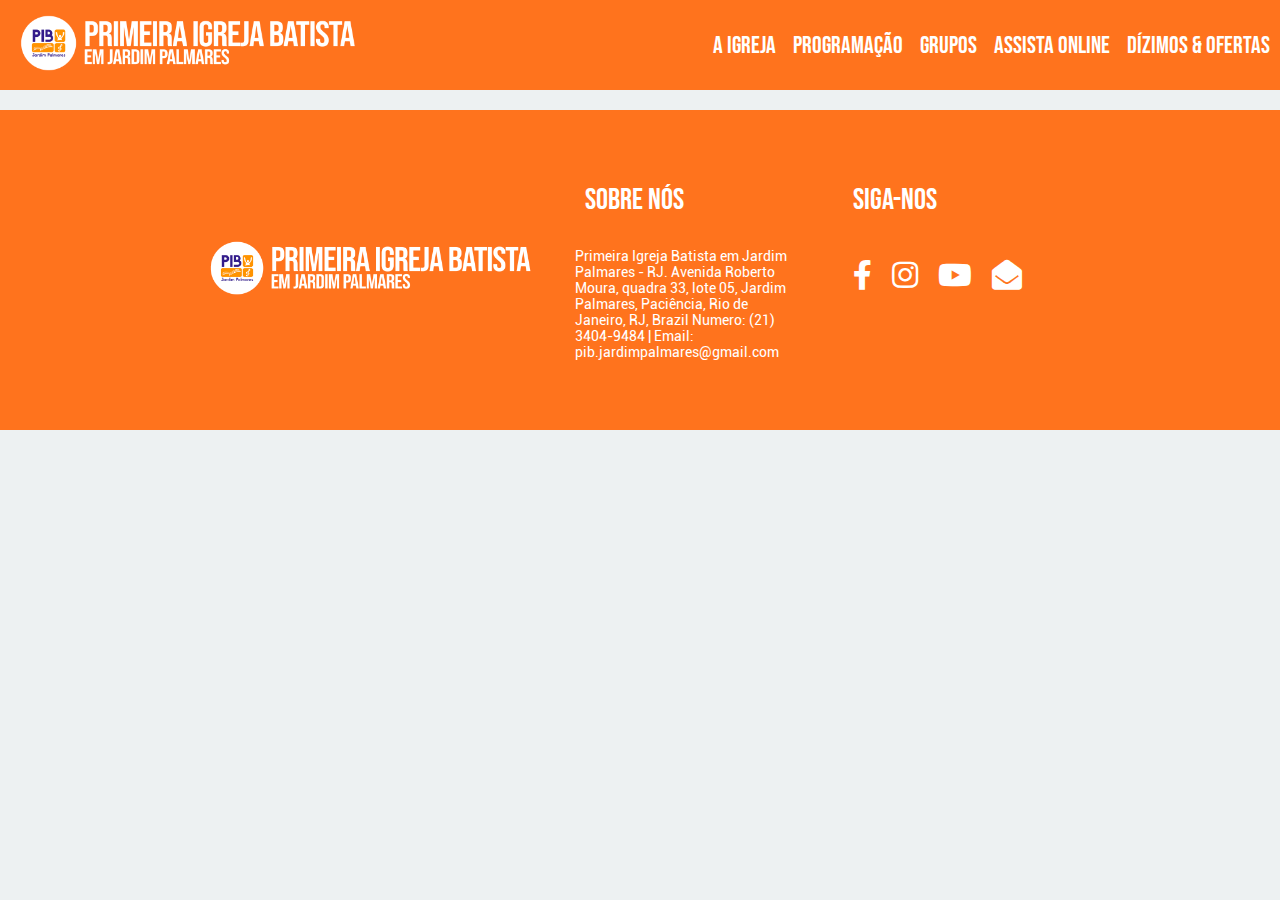
<file: index.html>
<!DOCTYPE html>
<html lang="pt-br">
<head>
    <meta charset="UTF-8">
    <meta http-equiv="X-UA-Compatible" content="IE=edge" />
    <meta name="viewport" content="width=device-width, initial-scale=1.0" />

    <link href="/css/home.css" rel="stylesheet" type="text/css" />

    <link rel="stylesheet" href="https://use.fontawesome.com/releases/v5.1.0/css/all.css">
    <script defer src="/app.js"></script>
    <title>PIBJp</title>
</head>
<body>
    <div class="wrapper">
        <div class="header"> <!-- Header -->
            <div class="nav"> <!-- nav -->
                <a class="logo" href="/index.html">
                    <img src="/assents/logo-nome.png" alt="logo igreja pib jardim palmares">
                </a>
                <button class="hamburger"></button>
                <ul class="nav-list"> <!-- nav-list -->
                    <li><a href="/aigreja.html">A igreja</a></li>
                    <li><a href="/programacoes.html">Programação</a></li>
                    <li><a href="/grupos.html">Grupos</a></li>
                    <li><a href="https://www.youtube.com/@pibjardimpalmares">Assista online</a></li>
                    <li><a href="dizimos.html">Dízimos & Ofertas</a></li>
                </ul>   
            </div>
        </div>
        <div class="corpo">
        </div>
        <div class="rodape">
            <div class="rodape-logo">
                <a href="/index.html">
                    <img src="/assents/logo-nome.png" alt="logo igreja pib jardim palmares">
                    </a>
            </div>
            <div class="sobre-nos">
                <h1>Sobre nós</h1>
                <h2>Primeira Igreja Batista em Jardim Palmares - RJ. Avenida Roberto Moura, quadra 33, lote 05, Jardim Palmares, Paciência, Rio de Janeiro, RJ, Brazil  Numero: (21) 3404-9484 | Email: pib.jardimpalmares@gmail.com</h2>
            </div>
            <div class="siga-nos">
                <h1>Siga-nos</h1>
                <div class="social">
                    <a href="https://www.facebook.com/pibjardimpalmares/?locale=pt_BR" target="_blank">
                      <i class="fab fa-facebook-f"></i>
                    </a>
                    <a href="https://www.instagram.com/pib.jp/" target="_blank">
                      <i class="fab fa-instagram"></i>
                    </a>
                    <a href="https://www.youtube.com/@pibjardimpalmares" target="_blank">
                      <i class="fab fa-youtube"></i>
                    </a>
                    <a href="mailto:pib.jardimpalmares@gmail.com" target="_blank">
                        <i class="fa fa-envelope-open"></i>
                    </a>
                </div>
            </div>
        </div>
    </div>
   
    
</body>
</html>
</file>
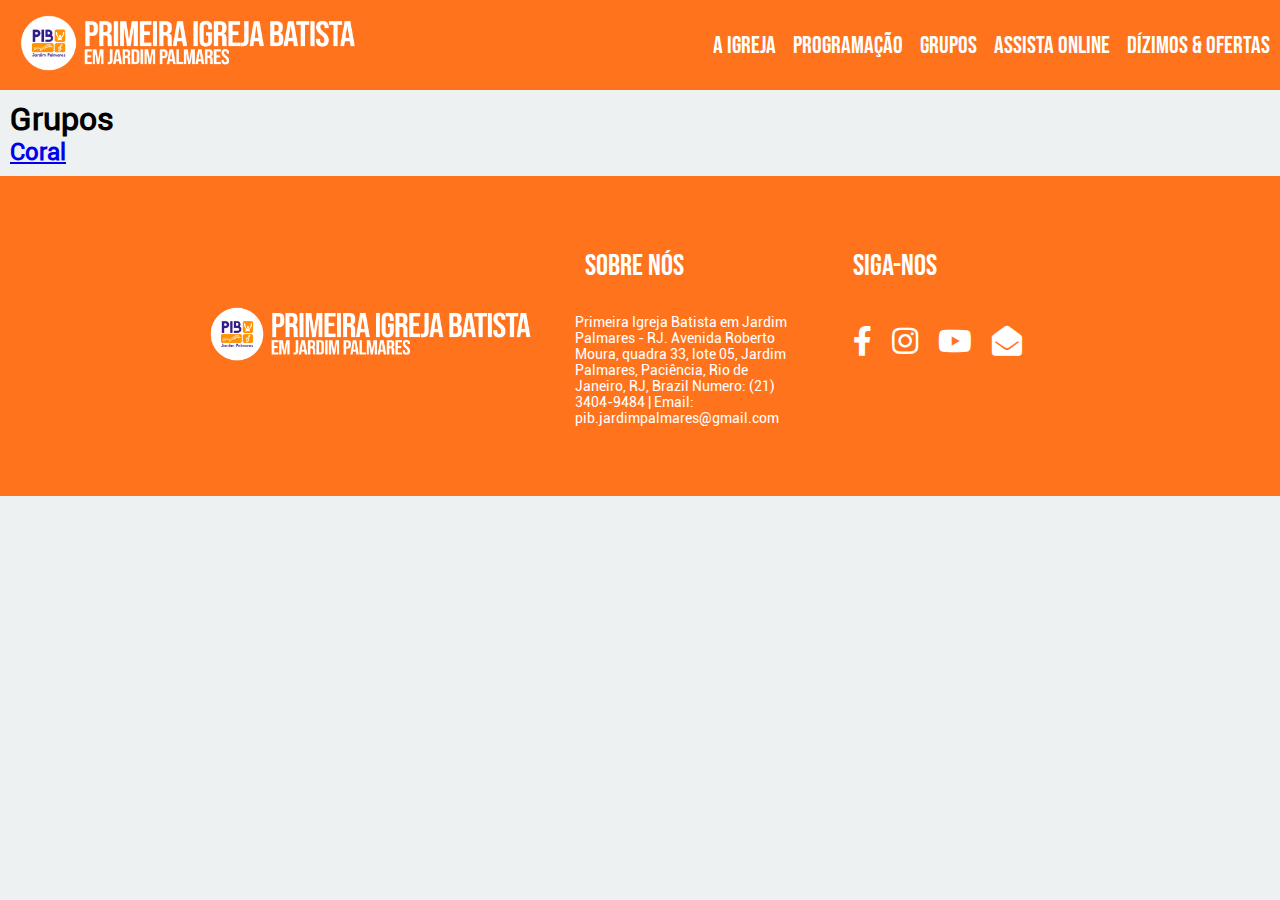
<file: grupos.html>
<!DOCTYPE html>
<html lang="pt-br">
<head>
    <meta charset="UTF-8">
    <meta http-equiv="X-UA-Compatible" content="IE=edge" />
    <meta name="viewport" content="width=device-width, initial-scale=1.0" />

    <link href="/css/home.css" rel="stylesheet" type="text/css" />
    <link href="/css/grupos.css" rel="stylesheet" type="text/css" />

    <link rel="stylesheet" href="https://use.fontawesome.com/releases/v5.1.0/css/all.css">
    <script defer src="/app.js"></script>
    <title>PIBJp</title>
</head>
<body>
    <div class="wrapper">
        <div class="header"> <!-- Header -->
            <div class="nav"> <!-- nav -->
                <a class="logo" href="/index.html">
                    <img src="/assents/logo-nome.png" alt="logo igreja pib jardim palmares">
                </a>
                <button class="hamburger"></button>
                <ul class="nav-list"> <!-- nav-list -->
                    <li><a href="/aigreja.html">A igreja</a></li>
                    <li><a href="/programacoes.html">Programação</a></li>
                    <li><a href="/grupos.html">Grupos</a></li>
                    <li><a href="https://www.youtube.com/@pibjardimpalmares">Assista online</a></li>
                    <li><a href="dizimos.html">Dízimos & Ofertas</a></li>
                </ul>   
            </div>
        </div>
        <div class="corpo">
            <div class="grupo">
                <h1>Grupos</h1>
                <h2><a href="/grupos/login-coral.html">Coral</a></h2>
            </div>
        </div>
        <div class="rodape">
            <div class="rodape-logo">
                <a href="/index.html">
                    <img src="/assents/logo-nome.png" alt="logo igreja pib jardim palmares">
                    </a>
            </div>
            <div class="sobre-nos">
                <h1>Sobre nós</h1>
                <h2>Primeira Igreja Batista em Jardim Palmares - RJ. Avenida Roberto Moura, quadra 33, lote 05, Jardim Palmares, Paciência, Rio de Janeiro, RJ, Brazil  Numero: (21) 3404-9484 | Email: pib.jardimpalmares@gmail.com</h2>
            </div>
            <div class="siga-nos">
                <h1>Siga-nos</h1>
                <div class="social">
                    <a href="https://www.facebook.com/pibjardimpalmares/?locale=pt_BR" target="_blank">
                      <i class="fab fa-facebook-f"></i>
                    </a>
                    <a href="https://www.instagram.com/pib.jp/" target="_blank">
                      <i class="fab fa-instagram"></i>
                    </a>
                    <a href="https://www.youtube.com/@pibjardimpalmares" target="_blank">
                      <i class="fab fa-youtube"></i>
                    </a>
                    <a href="mailto:pib.jardimpalmares@gmail.com" target="_blank">
                        <i class="fa fa-envelope-open"></i>
                    </a>
                </div>
            </div>
        </div>
    </div>
   
    
</body>
</html>
</file>
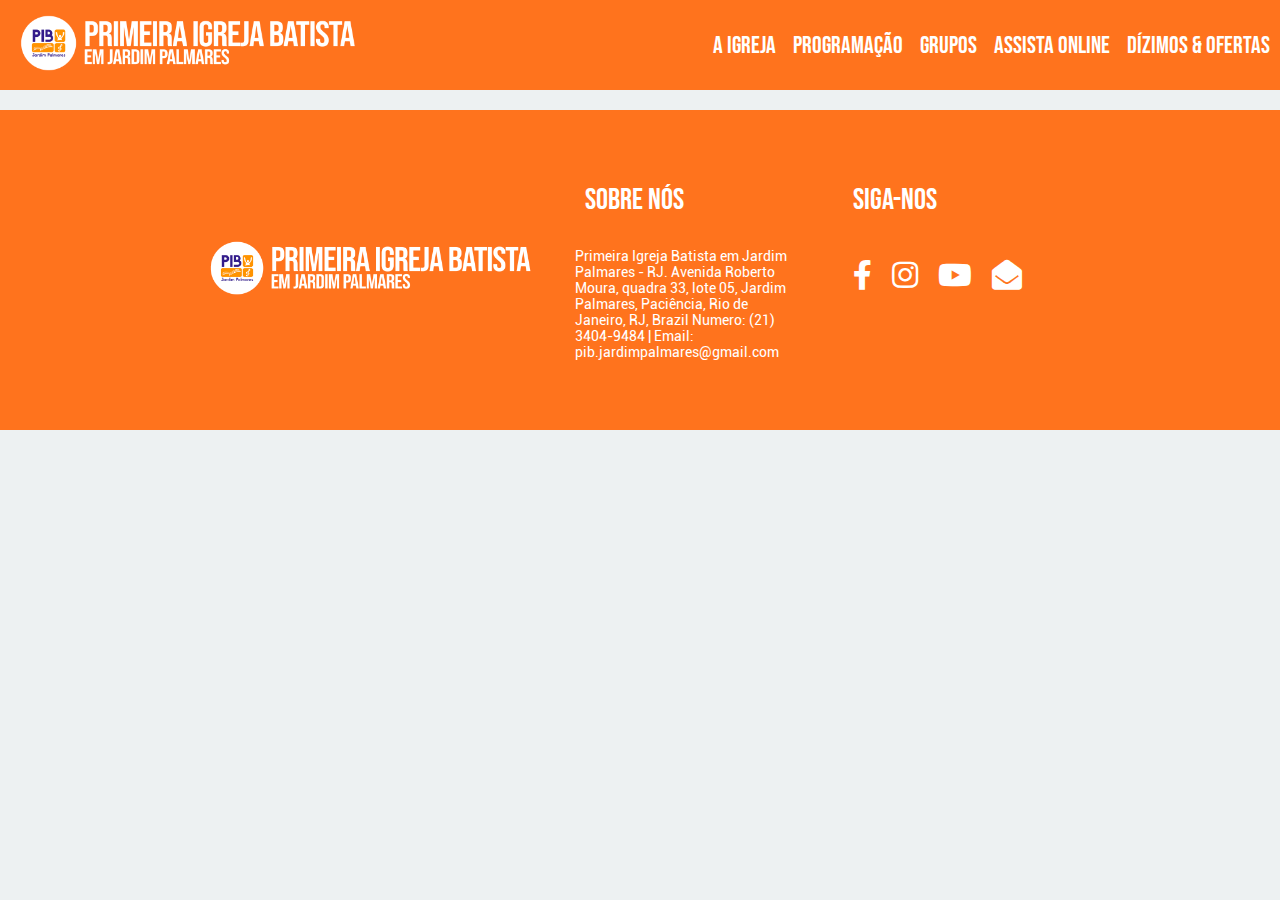
<file: programacoes.html>
<!DOCTYPE html>
<html lang="pt-br">
<head>
    <meta charset="UTF-8">
    <meta http-equiv="X-UA-Compatible" content="IE=edge" />
    <meta name="viewport" content="width=device-width, initial-scale=1.0" />

    <link href="/css/home.css" rel="stylesheet" type="text/css" />

    <link rel="stylesheet" href="https://use.fontawesome.com/releases/v5.1.0/css/all.css">
    <script defer src="/app.js"></script>
    <title>PIBJp</title>
</head>
<body>
    <div class="wrapper">
        <div class="header"> <!-- Header -->
            <div class="nav"> <!-- nav -->
                <a class="logo" href="/index.html">
                    <img src="/assents/logo-nome.png" alt="logo igreja pib jardim palmares">
                </a>
                <button class="hamburger"></button>
                <ul class="nav-list"> <!-- nav-list -->
                    <li><a href="/aigreja.html">A igreja</a></li>
                    <li><a href="/programacoes.html">Programação</a></li>
                    <li><a href="/grupos.html">Grupos</a></li>
                    <li><a href="https://www.youtube.com/@pibjardimpalmares">Assista online</a></li>
                    <li><a href="dizimos.html">Dízimos & Ofertas</a></li>
                </ul>   
            </div>
        </div>
        <div class="corpo">
        </div>
        <div class="rodape">
            <div class="rodape-logo">
                <a href="/index.html">
                    <img src="/assents/logo-nome.png" alt="logo igreja pib jardim palmares">
                    </a>
            </div>
            <div class="sobre-nos">
                <h1>Sobre nós</h1>
                <h2>Primeira Igreja Batista em Jardim Palmares - RJ. Avenida Roberto Moura, quadra 33, lote 05, Jardim Palmares, Paciência, Rio de Janeiro, RJ, Brazil  Numero: (21) 3404-9484 | Email: pib.jardimpalmares@gmail.com</h2>
            </div>
            <div class="siga-nos">
                <h1>Siga-nos</h1>
                <div class="social">
                    <a href="https://www.facebook.com/pibjardimpalmares/?locale=pt_BR" target="_blank">
                      <i class="fab fa-facebook-f"></i>
                    </a>
                    <a href="https://www.instagram.com/pib.jp/" target="_blank">
                      <i class="fab fa-instagram"></i>
                    </a>
                    <a href="https://www.youtube.com/@pibjardimpalmares" target="_blank">
                      <i class="fab fa-youtube"></i>
                    </a>
                    <a href="mailto:pib.jardimpalmares@gmail.com" target="_blank">
                        <i class="fa fa-envelope-open"></i>
                    </a>
                </div>
            </div>
        </div>
    </div>
   
    
</body>
</html>
</file>
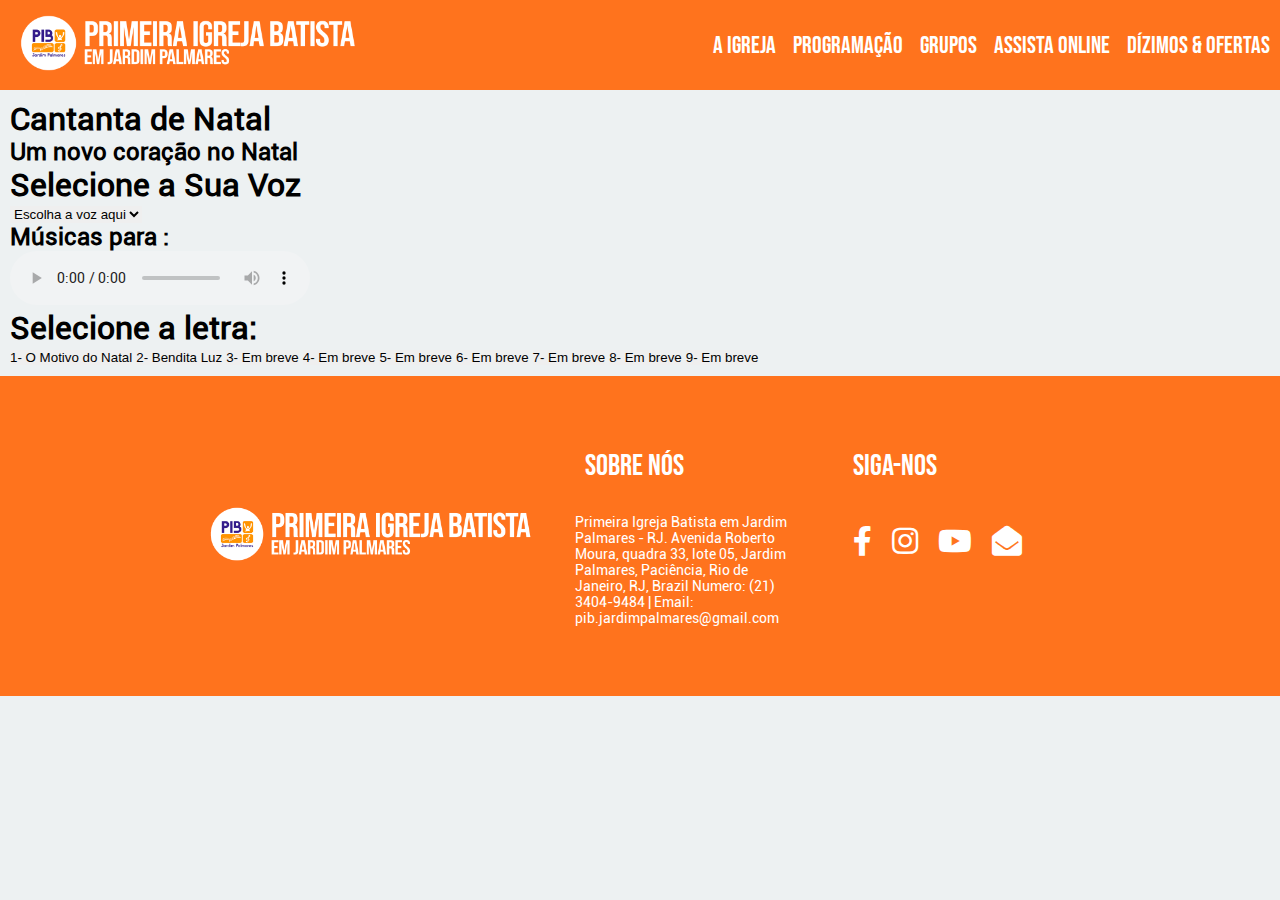
<file: grupos/coral.html>
<!DOCTYPE html>
<html lang="pt-br">
<head>
    <meta charset="UTF-8">
    <meta http-equiv="X-UA-Compatible" content="IE=edge" />
    <meta name="viewport" content="width=device-width, initial-scale=1.0" />

    <link href="/css/home.css" rel="stylesheet" type="text/css" />
    <link href="/grupos/css/coral.css" rel="stylesheet" type="text/css" />

    <link rel="stylesheet" href="https://use.fontawesome.com/releases/v5.1.0/css/all.css">
    <title>PIBJp</title>
</head>
<body>
    <div class="wrapper">
        <div class="header"> 
            <div class="nav"> 
                <a class="logo" href="/index.html">
                    <img src="/assents/logo-nome.png" alt="logo igreja pib jardim palmares">
                </a>
                <button class="hamburger"></button>
                <ul class="nav-list"> 
                    <li><a href="/aigreja.html">A igreja</a></li>
                    <li><a href="/programacoes.html">Programação</a></li>
                    <li><a href="/grupos.html">Grupos</a></li>
                    <li><a href="https://www.youtube.com/@pibjardimpalmares">Assista online</a></li>
                    <li><a href="dizimos.html">Dízimos & Ofertas</a></li>
                </ul>   
            </div>
        </div>
        <div class="corpo">
            <div class="coral">
                <h1>Cantanta de Natal</h1>
                <h2>Um novo coração no Natal</h2>
                <div class="container">
                    <h1>Selecione a Sua Voz</h1>
                    <select id="voiceSelect" onchange="selectVoice(this.value)">
                        <option value="">Escolha a voz aqui</option>
                        <option value="tenor">Tenor</option>
                        <option value="contralto">Contralto</option>
                        <option value="baixo">Baixo</option>
                        <option value="soprano">Soprano</option>
                    </select>
                    
                    <div id="musicList" class="hidden">
                        <h2>Músicas para <span id="voiceType"></span>:</h2>
                        <ul id="songsList"></ul>
                    </div>
                    
                    <audio class="audioPlayer" id="audioPlayer" controls></audio>
                
                </div>
                <div class="letras">
                    <h1>Selecione a letra: </h1>
                    <button class="botao-musica" id="bt-musica-1" onclick="escondermusica(1)">1- O Motivo do Natal</button>
                    <div class="musica" id="musica-1" style="display: none;">
                        <p>Todos acupados sempre apressados a procurar presentes para dar, qual o mais bonito, qual o mais pedido, qual o que vai melhor impressionar, toda iluminada a cidade linda está lembrando que em Belém Jesus nosso Rei nasceu, numa noite assim.</p>
                        <p>Mais o real motivo que temos pra celebrar, é que o Rei Menino nasceu pra nos salvar, em volto em panos sim nasceu, grande atenção não mereceu, foi há muito atrás que aconteceu, Cristo nasceu, veio pra nos dar a vida.</p>
                        <p>Todos pela rua vão cantarolando chegou em fim a noite de Natal, todos procurando doces saborosos em toda a parte está feliz Natal, tão felizes as crianças brincam sem parar mais não esquecem a razão porque todos nós s’tamos a cantar.</p>
                        <p>Pois o real motivo que temos pra celebrar, é que o Rei Menino nasceu pra nos salvar, em volto em panos sim nasceu, grande atenção não mereceu, foi há muito atrás que aconteceu, Cristo nasceu, veio pra nos dar a vida.</p>  
                        <p>Hoje é Natal cantemos.</p>     
                    </div>
                    <button class="botao-musica" id="bt-musica-2" onclick="escondermusica(2)">2- Bendita Luz</button>
                    <div class="musica" id="musica-2" style="display: none;">
                        <p>Bendita luz eis a brilhar presente que do céu mandou o pai, bendito o rei que deus mandou o príncipe da paz que esperança traz.</p>
                        <p>Ouço anjos a cantar ao menino de Belém e as montanhas alto além erguem seu louvor também.</p>
                        <p>Gloria cantem nas alturas, gloria cantem nas alturas.</p>
                        <p>Bendita luz (vozes masculinas).</p>
                        <p>Eis a brilhar presente que do céu mandou o pai, natal, natal, natal, natal, nasceu o rei de Israel.</p>  
                        <p>Natal, natal, natal, natal, nasceu o rei. Nasceu o rei, nasceu o rei de Israel (vozes femininas).</p>
                        <p>Bendita luz, bendita luz é o rei de Israel (vozes masculinas).</p>
                        <p>Coros de anjos cantem bem alegres, cantai vós ó santos lá do céu além gloria a Deus dai glorias nas alturas ó vinde adoremos ó vinde adoremos ó vinde adoremos ao senhor.</p>
                        <p>Bendita luz eis a brilhar ó vinde adoremos ao senhor, bendita luz eis a brilhar presente que do céu mandou o pai, bendito o rei que deus mandou o príncipe da paz que esperança traz que esperança traz.</p>
                        <p>Ouço os anjos a cantar, bendita luz, vinde adoremos, que deus mandou, que deus mandou seu nome é Cristo (vozes femininas).</p>
                        <p>Bendita luz, natal, bendito rei, que deus mandou, que deus mandou, seu nome é Cristo (vozes masculinas).</p>                 
                    </div>
                    <button class="botao-musica" id="bt-musica-3" onclick="escondermusica(3)">3- Em breve</button>
                    <div class="musica" id="musica-3" style="display: none;">
                        <p>Em breve</p>     
                    </div>
                    <button class="botao-musica" id="bt-musica-4" onclick="escondermusica(4)">4- Em breve</button>
                    <div class="musica" id="musica-4" style="display: none;">
                        <p>Em breve</p>     
                    </div>
                    <button class="botao-musica" id="bt-musica-5" onclick="escondermusica(5)">5- Em breve</button>
                    <div class="musica" id="musica-5" style="display: none;">
                        <p>Em breve</p>     
                    </div>
                    <button class="botao-musica" id="bt-musica-6" onclick="escondermusica(6)">6- Em breve</button>
                    <div class="musica" id="musica-6" style="display: none;">
                        <p>Em breve</p>     
                    </div>
                    <button class="botao-musica" id="bt-musica-7" onclick="escondermusica(7)">7- Em breve</button>
                    <div class="musica" id="musica-7" style="display: none;">
                        <p>Em breve</p>     
                    </div>
                    <button class="botao-musica" id="bt-musica-8" onclick="escondermusica(8)">8- Em breve</button>
                    <div class="musica" id="musica-8" style="display: none;">
                        <p>Em breve</p>     
                    </div>
                    <button class="botao-musica" id="bt-musica-9" onclick="escondermusica(9)">9- Em breve</button>
                    <div class="musica" id="musica-9" style="display: none;">
                        <p>Em breve</p>     
                    </div>    
                
                </div>          
            </div>
        </div>
        <div class="rodape">
            <div class="rodape-logo">
                <a href="/index.html">
                    <img src="/assents/logo-nome.png" alt="logo igreja pib jardim palmares">
                    </a>
            </div>
            <div class="sobre-nos">
                <h1>Sobre nós</h1>
                <h2>Primeira Igreja Batista em Jardim Palmares - RJ. Avenida Roberto Moura, quadra 33, lote 05, Jardim Palmares, Paciência, Rio de Janeiro, RJ, Brazil  Numero: (21) 3404-9484 | Email: pib.jardimpalmares@gmail.com</h2>
            </div>
            <div class="siga-nos">
                <h1>Siga-nos</h1>
                <div class="social">
                    <a href="https://www.facebook.com/pibjardimpalmares/?locale=pt_BR" target="_blank">
                      <i class="fab fa-facebook-f"></i>
                    </a>
                    <a href="https://www.instagram.com/pib.jp/" target="_blank">
                      <i class="fab fa-instagram"></i>
                    </a>
                    <a href="https://www.youtube.com/@pibjardimpalmares" target="_blank">
                      <i class="fab fa-youtube"></i>
                    </a>
                    <a href="mailto:pib.jardimpalmares@gmail.com" target="_blank">
                        <i class="fa fa-envelope-open"></i>
                    </a>
                </div>
            </div>
        </div>
    </div>
    <script defer src="/app.js"></script>
</body>
</html>
</file>
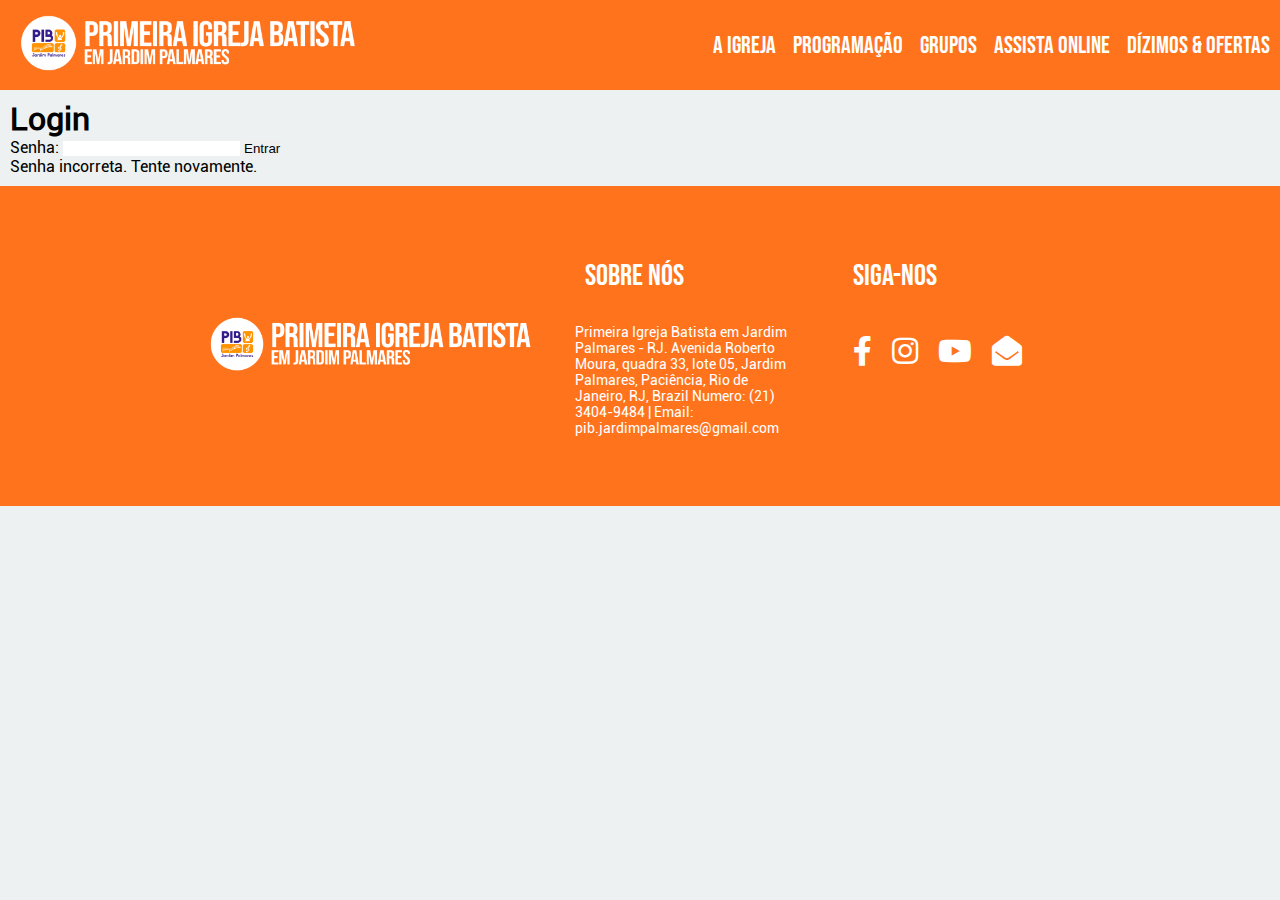
<file: grupos/login-coral.html>
<!DOCTYPE html>
<html lang="pt-br">
<head>
    <meta charset="UTF-8">
    <meta http-equiv="X-UA-Compatible" content="IE=edge" />
    <meta name="viewport" content="width=device-width, initial-scale=1.0" />

    <link href="/css/home.css" rel="stylesheet" type="text/css" />
    <link href="/grupos/css/login-coral.css" rel="stylesheet" type="text/css" />

    <link rel="stylesheet" href="https://use.fontawesome.com/releases/v5.1.0/css/all.css">
    <title>PIBJp</title>
</head>
<body>
    <div class="wrapper">
        <div class="header"> <!-- Header -->
            <div class="nav"> <!-- nav -->
                <a class="logo" href="/index.html">
                    <img src="/assents/logo-nome.png" alt="logo igreja pib jardim palmares">
                </a>
                <button class="hamburger"></button>
                <ul class="nav-list"> <!-- nav-list -->
                    <li><a href="/aigreja.html">A igreja</a></li>
                    <li><a href="/programacoes.html">Programação</a></li>
                    <li><a href="/grupos.html">Grupos</a></li>
                    <li><a href="https://www.youtube.com/@pibjardimpalmares">Assista online</a></li>
                    <li><a href="dizimos.html">Dízimos & Ofertas</a></li>
                </ul>   
            </div>
        </div>
        <div class="corpo">
            <div class="container">
                <h1>Login</h1>
                <form id="loginForm">
                    <label for="password">Senha:</label>
                    <input type="password" id="password" name="password" required>
                    <button id="bt-login" type="submit">Entrar</button>
                    <p id="errorMessage" class="hidden">Senha incorreta. Tente novamente.</p>
                </form>
            </div>
        </div>
        <div class="rodape">
            <div class="rodape-logo">
                <a href="/index.html">
                    <img src="/assents/logo-nome.png" alt="logo igreja pib jardim palmares">
                    </a>
            </div>
            <div class="sobre-nos">
                <h1>Sobre nós</h1>
                <h2>Primeira Igreja Batista em Jardim Palmares - RJ. Avenida Roberto Moura, quadra 33, lote 05, Jardim Palmares, Paciência, Rio de Janeiro, RJ, Brazil  Numero: (21) 3404-9484 | Email: pib.jardimpalmares@gmail.com</h2>
            </div>
            <div class="siga-nos">
                <h1>Siga-nos</h1>
                <div class="social">
                    <a href="https://www.facebook.com/pibjardimpalmares/?locale=pt_BR" target="_blank">
                      <i class="fab fa-facebook-f"></i>
                    </a>
                    <a href="https://www.instagram.com/pib.jp/" target="_blank">
                      <i class="fab fa-instagram"></i>
                    </a>
                    <a href="https://www.youtube.com/@pibjardimpalmares" target="_blank">
                      <i class="fab fa-youtube"></i>
                    </a>
                    <a href="mailto:pib.jardimpalmares@gmail.com" target="_blank">
                        <i class="fa fa-envelope-open"></i>
                    </a>
                </div>
            </div>
        </div>
    </div>
   
    <script defer src="/app.js"></script>
</body>
</html>
</file>
<file: css/home.css>
:root {
    --primary-color: hsl(170, 100%, 26%);
    --headline: hsl(210, 11%, 15%);
    --paragraph: hsl(210, 9%, 31%);
  
    --brand-beige: hsl(39, 100%, 97%);
    --brand-light: hsl(148, 23%, 89%);
  
    --backgound: hsla(192, 15%, 94%, 1);
    --rosa: #c2185b;
    --azul: #2F0682;
    --laranja: #FF731D;
    --fonte-roxo: hsl(262, 47%, 55%);
    font-size: 62.5%; 
  
    --nav-height: 7.2rem;
  }
  
  @font-face{
    font-family: 'Bebas Neue' ;
    src: url(/font/BebasNeue-Regular.ttf) format('truetype'),
          url(/font/BebasNeue-Regular.otf) format('opentype');
    font-weight: normal;
    font-style: normal;
  }

  @font-face{
    font-family: 'Roboto' ;
    src: url(/font/Roboto-Regular.ttf) format('truetype');
    font-weight: normal;
    font-style: normal;
  }


  *{
    margin: 0;
    padding: 0;
    box-sizing: border-box;
  }

  *:focus {
    outline: none;
  }
  
  body,html {
    width: 100%;
    height: 100%;
  
    font-family: 'Roboto';
    font-size: 1.6rem;
  }
  
  .wrapper {
    width: 100%;
    height: 100%;
    position: absolute;
    top:0;
    left: 0;
    background-color: var(--backgound);
  }

  .corpo{
    width: 100%;
    height: 100%;
    padding: 1rem;
    height: auto;
     }
@media screen and (min-width: 750px){

  /* -------------------------- Rodape Superior ------------------------ */
  .header {
    background: var(--laranja);
    padding-inline: 1rem;
  }
  
  .nav {
    width: 100%;
    height: 9rem;
    margin-inline: auto;
  
    display: flex;
    justify-content: space-between;
    align-items: center;
  }
  
  .logo img{
    width: 18rem;
  }
  
  .nav-list {
    display: flex;
    gap: 1.7rem;
    list-style: none;
  }
  
  .nav-list a {
    font-family: "Bebas Neue", sans-serif;
    font-weight: 200;
    font-size: 2.2rem;
    color: white;
    padding-block: 1.6rem;
    text-decoration: none;
    display: flex;
  }
  
  .hamburger {
    display: none;
    border: none;
    background: none;
    border-top: 0.3rem solid #fff;
    cursor: pointer;
  }
  
  .hamburger::after,
  .hamburger::before {
    content: " ";
    display: block;
    width: 3rem;
    height: 0.3rem;
    background: #fff;
    margin-top: 0.5rem;
    position: relative;
    transition: 0.3s;
  }

   /* -------------------------- Rodape Inferior ------------------------ */
.corpo{
    width: 100%;
    height: auto;
}

   /* -------------------------- Rodape Inferior ------------------------ */

.rodape {
    width: 100%;
    height: 32rem;
    background-color: var(--laranja);
    text-align: center;
    display: flex;
    flex-direction: row;
    align-items: center;
    padding-left: 2rem;
    padding-right: 2rem; 
}

.rodape-logo img{
    height: 8rem;
}

.sobre-nos {
    width: 60rem;
    height: 32rem;

    margin-left: 3rem;
    margin-right: 3rem;

    display: flex;
    flex-direction: column;
    justify-content: center;
    align-items: start;
}

.sobre-nos h1{
    font-family: "Bebas Neue", sans-serif;
    font-weight: 200;
    color: white;
    font-size: 3rem;
    padding: 1rem;
    padding-bottom: 3rem;
}

.sobre-nos h2 {
    color: white;
    font-weight: 100;
    font-size: 1.4rem;
    text-align: left;
    height: 12rem;

}

.siga-nos {
    width: 60rem;
    height: 32rem;

    margin-left: 2rem;
    margin-right: 2rem;

    display: flex;
    flex-direction: column;
    justify-content: center;
    align-items: start;
}

.siga-nos h1{
    font-family: "Bebas Neue", sans-serif;
    font-weight: 200;
    color: white;
    font-size: 3rem;
    padding: 1rem;
    padding-bottom: 3rem;
}

.social {
  display: flex;
  justify-content: center;
  align-items:start;
  font-size: 3rem;
  height: 12rem;

}
.social a {
  color: white;
  text-decoration: none;
  margin: 1rem;
}
.social:hover a {
  opacity: 0.3;
  transition: 0.3s;
}
.social:hover a:hover {
  opacity: 1;
  transition: 0.3s;
}

}

@media screen and (max-width: 750px ){

  *{margin: 0;
    padding: 0;}

  .wrapper {
    width: 100%;
    height: 100%;
  }

  .corpo{
    padding: 0rem;
    margin: 0rem;
    height: 60rem;
}

* {
  margin: 0;
  padding: 0;
}

a {
  font-family: sans-serif;
  text-decoration: none;
}

*{
  outline: none;
  box-shadow: none;
}

.header {
  background: var(--laranja);
  padding-inline: 1.4rem;
}

.nav {
  max-width: 128rem;
  height: 6rem;
  margin-inline: auto;

  display: flex;
  justify-content: space-between;
  align-items: center;
}

.logo img{
  height: 4rem;
}

.nav-list {
  display: flex;
  gap: 32px;
  list-style: none;
}

.nav-list a {
  font-size: 18px;
  color: #fff;
  padding-block: 16px;
}

.hamburger {
  display: none;
  border: none;
  background: none;
  border-top: 3px solid #fff;
  cursor: pointer;
}

.hamburger::after,
.hamburger::before {
  content: " ";
  display: block;
  width: 30px;
  height: 3px;
  background: #fff;
  margin-top: 5px;
  position: relative;
  transition: 0.3s;
}

}

@media screen and (max-width: 750px) {
  .hamburger {
    display: block;
    z-index: 1;
  }

  .nav-list {
    position: fixed;
    top: 0;
    left: 0;
    width: 100vw;
    height: 100vh;
    background: var(--laranja);
    clip-path: circle(100px at 90% -15%);
    transition: 1s ease-out;
    
    padding: 15rem 5rem;
    flex-direction: column;
    gap: 3.5rem;

    pointer-events: none;
  }

  .nav-list a {
    font-size: 4rem;
    opacity: 0;
    font-family: "Bebas Neue", sans-serif;
    font-weight: 200;
  }

  .nav-list li:nth-child(1) a {
    transition: 0.3s 0.1s;
  }

  .nav-list li:nth-child(2) a {
    transition: 0.3s 0.2s;
  }

  .nav-list li:nth-child(3) a {
    transition: 0.3s 0.3s;
  }

  /* Estilos ativos */

  .nav.active .nav-list {
    clip-path: circle(1500px at 90% -15%);
    pointer-events: all;
  }

  .nav.active .nav-list a {
    opacity: 1;
  }

  .nav.active .hamburger {
    position: fixed;
    top: 26px;
    right: 16px;
    border-top-color: transparent;
  }

  .nav.active .hamburger::before {
    transform: rotate(135deg);
  }

  .nav.active .hamburger::after {
    transform: rotate(-135deg);
    top: -7px;
  }

  .rodape {
    width: 100%;
    height: 40rem;
    background-color: var(--laranja);
    text-align: center;
    display: flex;
    flex-direction: column;
    align-items: center;
    padding-left: 4rem;
    padding-right: 4rem;
    padding-top: 1rem;

}

  .rodape-logo img{
      height: 5rem;
      margin-top: 2rem;
      margin-bottom: 1rem;
  }

  .sobre-nos {
    height: 16rem;
  }

  .sobre-nos h1{
    margin-top: 2rem;
    font-family: "Bebas Neue", sans-serif;
    font-weight: 200;
    color: white;
    font-size: 3rem;
  }

  .sobre-nos h2 {
    color: white;
    font-weight: 100;
    font-size: 1.4rem;
    text-align: left;
    height: 12rem;

  }

  .siga-nos {
    height: 28rem;
    display: flex;
    flex-direction: column;
    justify-content: center;
}

  .siga-nos h1{
    margin-top: 1rem;
    font-family: "Bebas Neue", sans-serif;
    font-weight: 200;
    color: white;
    font-size: 3rem;
  }

  .social {
    display: flex;
    justify-content: center;
    font-size: 3rem;
    height: 8rem;
  }
  .social a {
    color: white;
    text-decoration: none;
    margin: 1rem;
  }
  .social:hover a {
    opacity: 0.3;
    transition: 0.3s;
  }
  .social:hover a:hover {
    opacity: 1;
    transition: 0.3s;
  }
}

@media screen and (min-width: 1260px){

  /* -------------------------- Rodape Superior ------------------------ */
  
  *{
    padding: 0;
    border: 0;
  }
  
  .logo img{
    width: 36rem;
  }
  .nav {
    max-width: 128rem;
    margin-inline: auto;
  
    display: flex;
    justify-content: space-between;
  }
    
  .nav-list {
    list-style: none;
    display: flex;
    justify-content: center;
  }
  
  .nav-list a {
    text-decoration: none;
    font-family: "Bebas Neue", sans-serif;
    font-weight: 200;
    font-size: 2.4rem;
    color: #fff;
    display: flex;
    margin: 0rem;
  }
  
  .hamburger {
    display: none;
    border: none;
    background: none;
    border-top: 0.3rem solid #fff;
    cursor: pointer;
  }
  
  .hamburger::after,
  .hamburger::before {
    content: " ";
    display: block;
    width: 3rem;
    height: 0.3rem;
    background: #fff;
    margin-top: 0.5rem;
    position: relative;
    transition: 0.3s;
  }
   /* -------------------------- Rodape Inferior ------------------------ */
.corpo{
    width: 100%;
}
   /* -------------------------- Rodape Inferior ------------------------ */

.rodape {
    width: 100%;
    height: 32rem;
    background-color: var(--laranja);
    text-align: center;
    display: flex;
    flex-direction: row;
    align-items: center;
    padding-left: 20rem;
    padding-right: 20rem; 
}

.rodape-logo img{
    height: 6rem;
}

.sobre-nos {
    width: 60rem;
    height: 32rem;

    margin-left: 3rem;
    margin-right: 3rem;

    display: flex;
    flex-direction: column;
    justify-content: center;
    align-items: start;
}

.sobre-nos h1{
    font-family: "Bebas Neue", sans-serif;
    font-weight: 200;
    color: white;
    font-size: 3rem;
    padding: 1rem;
    padding-bottom: 3rem;
}

.sobre-nos h2 {
    color: white;
    font-weight: 100;
    font-size: 1.4rem;
    text-align: left;
    height: 12rem;

}

.siga-nos {
    width: 60rem;
    height: 32rem;

    margin-left: 2rem;
    margin-right: 2rem;

    display: flex;
    flex-direction: column;
    justify-content: center;
    align-items: start;
}

.siga-nos h1{
    font-family: "Bebas Neue", sans-serif;
    font-weight: 200;
    color: white;
    font-size: 3rem;
    padding: 1rem;
    padding-bottom: 3rem;
}

.social {
  display: flex;
  justify-content: center;
  align-items:start;
  font-size: 3rem;
  height: 12rem;

}
.social a {
  color: white;
  text-decoration: none;
  margin: 1rem;
}
.social:hover a {
  opacity: 0.3;
  transition: 0.3s;
}
.social:hover a:hover {
  opacity: 1;
  transition: 0.3s;
}
}

@media screen and (max-width: 980px) and (min-width: 750px) {
  .rodape-logo img{
    height: 0rem;
  }

  .siga-nos{
    align-items: center;
  }

}
</file>
<file: css/grupos.css>
:root {
    --primary-color: hsl(170, 100%, 26%);
    --headline: hsl(210, 11%, 15%);
    --paragraph: hsl(210, 9%, 31%);
  
    --brand-beige: hsl(39, 100%, 97%);
    --brand-light: hsl(148, 23%, 89%);
  
    --backgound: hsla(192, 15%, 94%, 1);
    --rosa: #c2185b;
    --azul: #2F0682;
    --laranja: #FF731D;
    --fonte-roxo: hsl(262, 47%, 55%);
    font-size: 62.5%; 
  
    --nav-height: 7.2rem;
  }
  
  *{
    margin: 0;
    padding: 0;
    box-sizing: border-box;
  }

  
  body,html {
    width: 100%;
    height: 100%;
    
    font-family: 'Roboto';
    font-size: 1.6rem;
    background-color: var(--backgound);
  }
  
  .wrapper {
    width: 100%;
    height: 100%;
    position: absolute;
    top:0;
    left: 0;
    background-color: var(--backgound);
  }

   /* -------------------------- Corpo ------------------------ */

   .corpo{
    width: 100%;
    height: 100%;
    padding: 1rem;
    height: auto;
    background-color: var(--backgound);
     }
 

@media screen and (min-width: 750px){

}

@media screen and (max-width: 750px ){


.grupo{
  background-color: white;
  border-radius: 2rem;
  display: flex;
  flex-direction: column;
  align-items: center;
  padding: 1rem;
  min-height: 50rem
}


.grupo h1{
  padding-top:;
  font-family: "Bebas Neue", sans-serif;
  font-weight: 200;
  font-size: 5rem;
  padding-top: 3rem;
}

}
@media screen and (min-width: 1260px){
  

}
</file>
<file: grupos/css/coral.css>
:root {
    --primary-color: hsl(170, 100%, 26%);
    --headline: hsl(210, 11%, 15%);
    --paragraph: hsl(210, 9%, 31%);
  
    --brand-beige: hsl(39, 100%, 97%);
    --brand-light: hsl(148, 23%, 89%);
  
    --backgound: hsla(192, 15%, 94%, 1);
    --rosa: #c2185b;
    --azul: #2F0682;
    --laranja: #FF731D;
    --fonte-roxo: hsl(262, 47%, 55%);
    font-size: 62.5%; 
  
    --nav-height: 7.2rem;
  }
  
  *{
    margin: 0;
    padding: 0;
    box-sizing: border-box;
  }

  
  body,html {
    width: 100%;
    height: 100%;
    
    font-family: 'Roboto';
    font-size: 1.6rem;
    background-color: var(--backgound);
  }
  
  .wrapper {
    width: 100%;
    height: 100%;
    position: absolute;
    top:0;
    left: 0;
    background-color: var(--backgound);
  }

   /* -------------------------- Corpo ------------------------ */
   .corpo{
    width: 100%;
    height: 100%;
    padding: 1rem;
    height: auto;
    background-color: var(--backgound);
     }
 

@media screen and (min-width: 750px){

}

@media screen and (max-width: 750px ){
  .coral{
    background-color: white;
    border-radius: 2em;
    padding: 1rem;
    display: flex;
    flex-direction: column;
    align-items:start;
  }

  .coral h1{
    font-family: "Bebas Neue", sans-serif;
    font-size: 4.6rem;
    padding-bottom: 0;
    width: 100%;
    text-align: center;
    padding-top: 5rem;
  }

  .coral h2{
    font-family: "Bebas Neue", sans-serif;
    font-size: 3.2rem;
    padding-top:0;
    margin: 0;

    width: 100%;
    text-align: center;

    padding-bottom: 2rem;
  }

  .coral h1, .coral h2{
    margin: 0;
    line-height: 3rem;
  }

  .musica h2{
    font-family: "Bebas Neue", sans-serif;
    font-size: 2.4rem;
    padding-bottom: 1rem;
}  

  .musica p{
    padding-bottom: 2rem;
    font-size: 1.8rem;
  }

  
  .coral button{
    background: none; 
    border: none;    
    padding: 0;      
    cursor: pointer;  
    font: inherit;    

    font-family: "Roboto", sans-serif;
    font-weight: bold;
    font-size: 2rem;
    padding-bottom: 1rem;
  }

  .container{
    width: 100%;
    display: flex;
    flex-direction: column;
    text-align:center;
    align-items: center;


  }
  .container h1, 
  .letras h1,
  #musicList h2{
    font-size: 2.6rem;
    font-family: "Roboto", sans-serif;
    font-weight: bold;
    padding-bottom: 0.5rem;
    text-align:left;
    padding-top: 2rem;
  }

  .letras{
    display: flex;
    flex-direction: column;
    align-items: center;
    justify-items: left;
    width: 100%;

  }
  .letras h1{
    padding-bottom: 1rem;
  }

  .voice-selection{
    display: flex;
    align-items: center;
    justify-content:center;
    width:100%;
    padding-left: 1rem;
    padding-right: 1rem;
    margin: 0;
  }
  
  .voice-selection button{
    padding: 0.5rem;
    margin: 0;

  }
  .voice-selection button:hover {
    color: aliceblue;
    border-top-left-radius: 1rem;
    border-top-right-radius: 1rem;
    
  }

  .musicList{
    margin-left: 1rem;
    margin-right: 1rem;
    min-width: 30.1rem;
    border-bottom-left-radius: 1rem;
    border-bottom-right-radius: 1rem;
  }

  #texto{
    font-size: 2rem;
    font-family: "Roboto", sans-serif;
    font-weight: bold;
    padding-bottom: 0.5rem;
    padding-top: 0;
    text-align:center;
    padding-top: 2rem;
    color: white;
  }
  .musicList ul{
    list-style-type: none;
    margin: 0;
    padding: 0;
    padding-bottom: 2rem;
  }
  .musicList a{
    color: white;
    font-family: "Roboto", sans-serif;
    font-size: 1.6rem;
    margin: 1rem;
  }

  .hidden {
    display: none;
}

.letras button{
  display: flex;
  align-items: center;
  justify-items: left;
  width: 100%;
}

#voiceSelect{
  font-family: "Roboto", sans-serif;
  max-width: 80%;
  font-size: 2rem;
  padding: 1rem;
  margin: 1rem;
  background-color: white;
}

  #musicList{
    width: 100%;
    display: flex;
    flex-direction: column;
    align-items: center;
    justify-items: left;
  }

  #musicList ul{
    list-style: none;
    text-decoration: none;
    text-align: left;  
    padding-left: 2rem; 
    width: 100%;
    padding-bottom: 2rem;
  }

  #musicList a{
    text-decoration: none;
    color: black;
    text-align: left;  
    font-family: "Roboto", sans-serif;
    font-weight: bold;
  }

}
@media screen and (min-width: 1260px){
  

}
</file>
<file: grupos/css/login-coral.css>
:root {
    --primary-color: hsl(170, 100%, 26%);
    --headline: hsl(210, 11%, 15%);
    --paragraph: hsl(210, 9%, 31%);
  
    --brand-beige: hsl(39, 100%, 97%);
    --brand-light: hsl(148, 23%, 89%);
  
    --backgound: hsla(192, 15%, 94%, 1);
    --rosa: #c2185b;
    --azul: #2F0682;
    --laranja: #FF731D;
    --fonte-roxo: hsl(262, 47%, 55%);
    font-size: 62.5%; 
  
    --nav-height: 7.2rem;
  }
  
  *{
    margin: 0;
    padding: 0;
    box-sizing: border-box;
  }

  
  body,html {
    width: 100%;
    height: 100%;
    
    font-family: 'Roboto';
    font-size: 1.6rem;
    background-color: var(--backgound);
  }
  
  .wrapper {
    width: 100%;
    height: 100%;
    position: absolute;
    top:0;
    left: 0;
    background-color: var(--backgound);
  }

   /* -------------------------- Corpo ------------------------ */
   .corpo{
    width: 100%;
    height: 100%;
    padding: 1rem;
    height: auto;
    background-color: var(--backgound);
     }
 

@media screen and (min-width: 750px){

}

@media screen and (max-width: 750px ){
  .coral{
    background-color: white;
    border-radius: 2rem;
    padding: 1rem;
    display: flex;
    flex-direction: column;
    align-items:start;
  }

  .coral h1{
    font-family: "Bebas Neue", sans-serif;
    font-size: 4rem;
    padding-bottom: 2rem;
    width: 100%;
    text-align: center;
  }

  .musica h2{
    font-family: "Bebas Neue", sans-serif;
    font-size: 2.4rem;
    padding-bottom: 1rem;
}  

  .musica p{
    padding-bottom: 1rem;
  }

  
  .coral button{
    background: none; 
    border: none;    
    padding: 0;      
    cursor: pointer;  
    font: inherit;    

    font-family: "Roboto", sans-serif;
    font-weight: bold;
    font-size: 2rem;
    padding-bottom: 1rem;
  }

  /* Estilo básico para a página */
body {
  font-family: Arial, sans-serif;
  display: flex;
  justify-content: center;
  align-items: center;
  height: 100vh;
  margin: 0;
  background-color: #f4f4f4;
}

.container {
  text-align: center;
  padding: 20px;
  border: 1px solid #ddd;
  background: #fff;
  border-radius: 8px;
}

input[type="password"] {
  padding: 8px;
  border: 1px solid #ddd;
  border-radius: 4px;
}

#bt-login {
  padding: 10px 15px;
  border: none;
  background-color: #007bff;
  color: #fff;
  border-radius: 4px;
  cursor: pointer;
}

#errorMessage {
  color: red;
  margin-top: 10px;
}

.hidden {
  display: none;
}

.container{
  min-height: 45rem;
}

.container h1{
  font-family: "Bebas Neue", sans-serif;
  font-weight: 200;
  font-size: 5rem;
  padding-top: 3rem;
  padding-bottom: 3rem;
}

}
@media screen and (min-width: 1260px){
  

}
</file>
